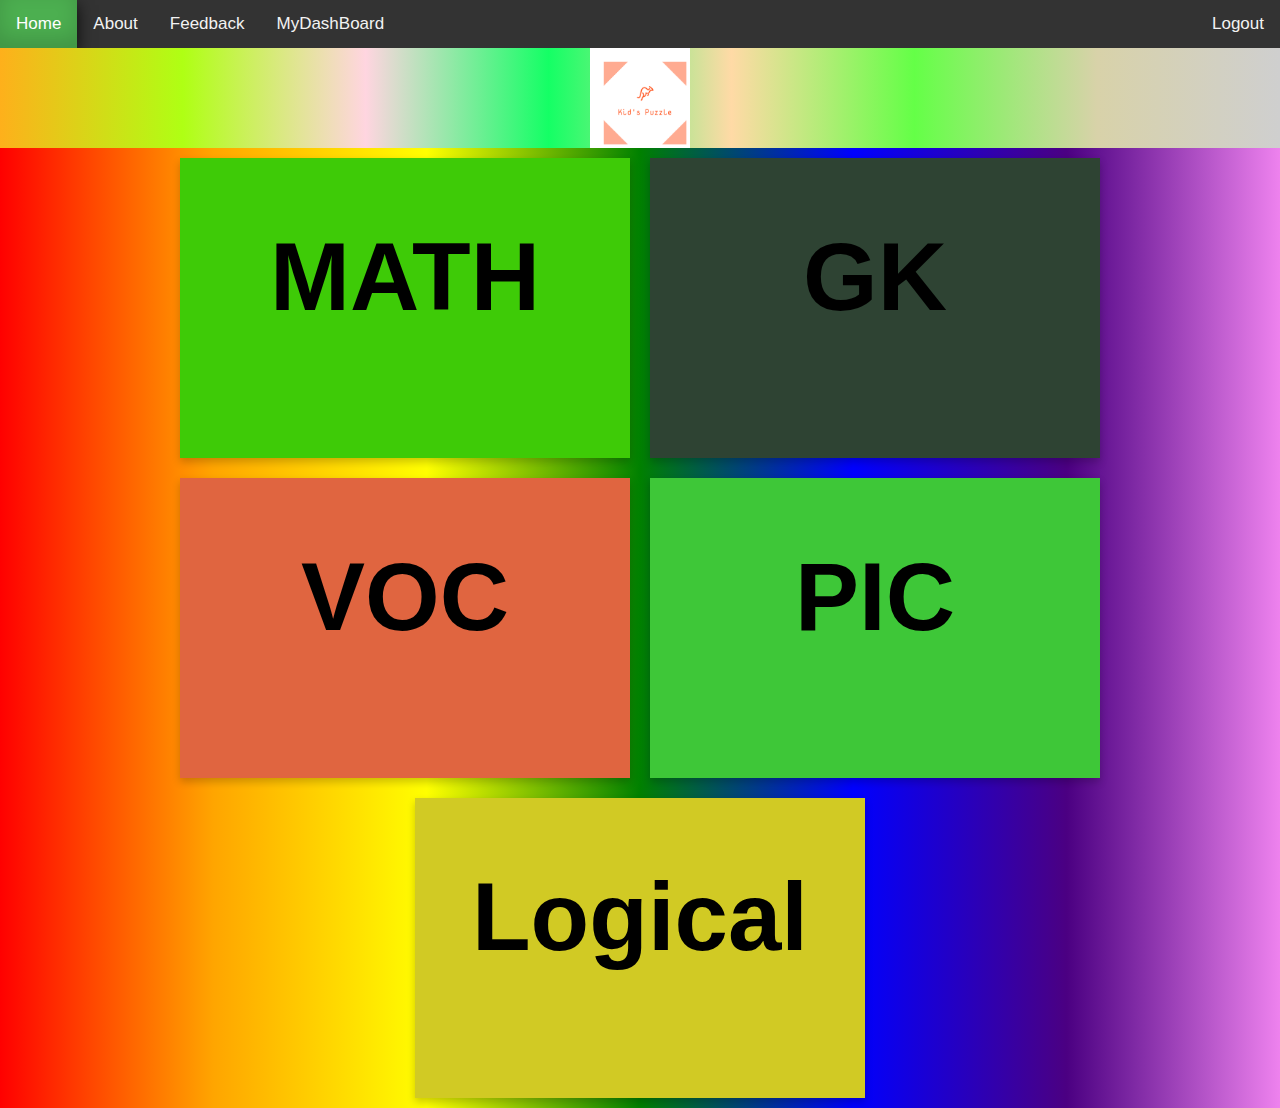
<file: index.html>
<!DOCTYPE html>
<html lang="en">
  <head>
    <title>App</title>
    <link rel="stylesheet" type="text/css" href="style.css">
  </head>
  <body>
    <header>
      <div class="topnav">
        <a class="active" href="index.html">Home</a></li>
        <a href="about.html">About</a>
        <a href="feedback.html">Feedback</a>
        <a href="mydashboard.html">MyDashBoard</a>
        <div class="topnav-right">
          <a href="logout.html">Logout</a>  
        </div>
      </div>
      <div class="logoback"><a href="index.html"><div class="logo"></div></a></div>
    <header>
    <div class="container">
            <div class="card" id="div_id">
            <h1><a href="#math.html" class="link"><b>MATH</b></a></h1>
            </div>

            <div class="card">
            <h1><a href="#gk.html" class="link"><b>GK</b></a></h1>
            </div>


            <div class="card">
            <h1><a href="#voc.html" class="link"><b>VOC</b></a></h1>
            </div>

            <div class="card">
            <h1><a href="#pic.html" class="link"><b>PIC</b></a></h1>
            </div>


            <div class="card">
            <h1><a href="#logical.html" class="link"><b>Logical</b></a></h1>
            </div>
    </div>
    <script type="text/javascript" src="script.js"></script>
  </body>
</html>
</file>
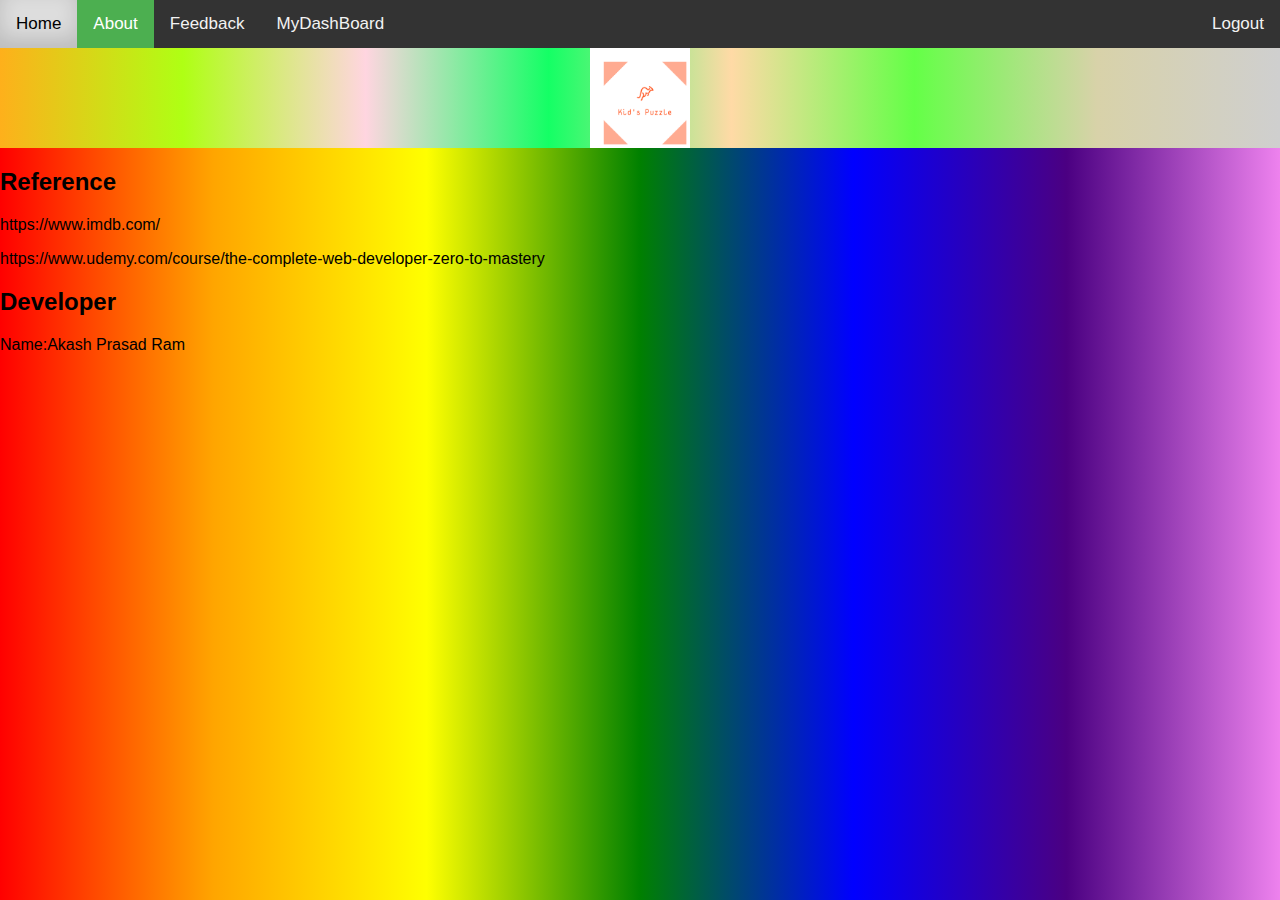
<file: about.html>
<!DOCTYPE html>
<html>
<head>
	<title></title>
	<link rel="stylesheet" type="text/css" href="style.css"> 
</head>
<body>
	<header>
		<div class="topnav">
			<a href="index.html">Home</a></li>
			<a class="active" href="about.html">About</a>
			<a href="feedback.html">Feedback</a>
			<a href="mydashboard.html">MyDashBoard</a>
			<div class="topnav-right">
				<a href="logout.html">Logout</a> 
			</div> 
		</div>
		<div class="logoback"><a href="index.html"><div class="logo"></div></a></div>
	</header>
	<section>
		<h2>Reference</h2>
		<p>https://www.imdb.com/</p>
		<p>https://www.udemy.com/course/the-complete-web-developer-zero-to-mastery</p>
		<h2>Developer</h2>
		<p>Name:Akash Prasad Ram</p>
	</section>
</body>
</html>
</file>
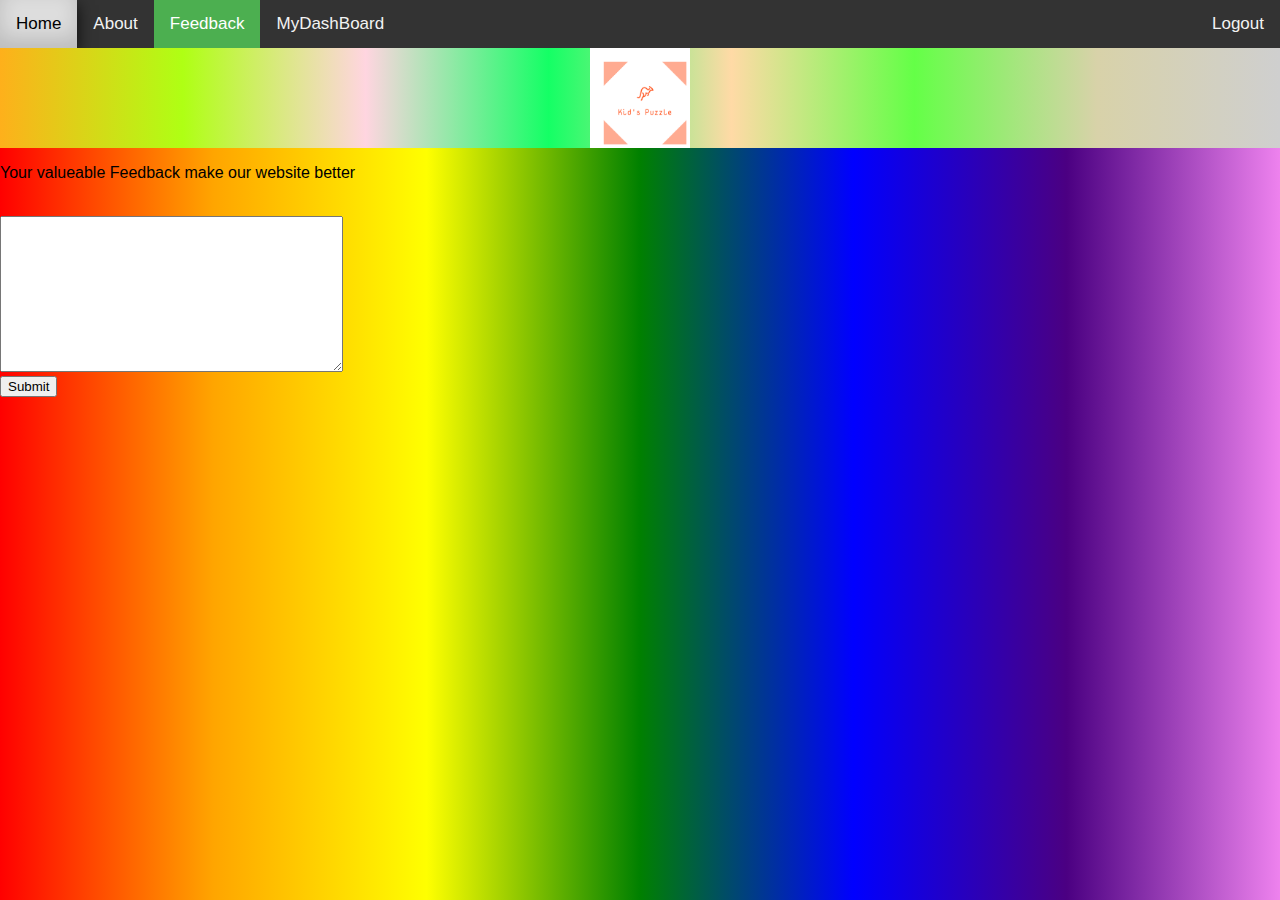
<file: feedback.html>
<!DOCTYPE html>
<html>
<head>
	<title>Feedback</title>
	<link rel="stylesheet" type="text/css" href="style.css">
	<!--<link href="https://fonts.googleapis.com/css?family=Handlee&display=swap" rel="stylesheet">-->
</head>
<body>
	<header>
		<div class="topnav">
			<a href="index.html">Home</a></li>
			<a href="about.html">About</a>
			<a class="active" href="feedback.html">Feedback</a>
			<a href="mydashboard.html">MyDashBoard</a>
			<div class="topnav-right">
				<a href="logout.html">Logout</a>  
			</div>
		</div>
		<div class="logoback"><a href="index.html"><div class="logo"></div></a></div>
	</header>
	<section>
		<p>Your valueable Feedback make our website better</p><br>
		<form>
			<textarea rows="10" cols="40"></textarea><br>
			<input type="submit" name="submit">
		</form>
	</section>
</body>
</html>
</file>
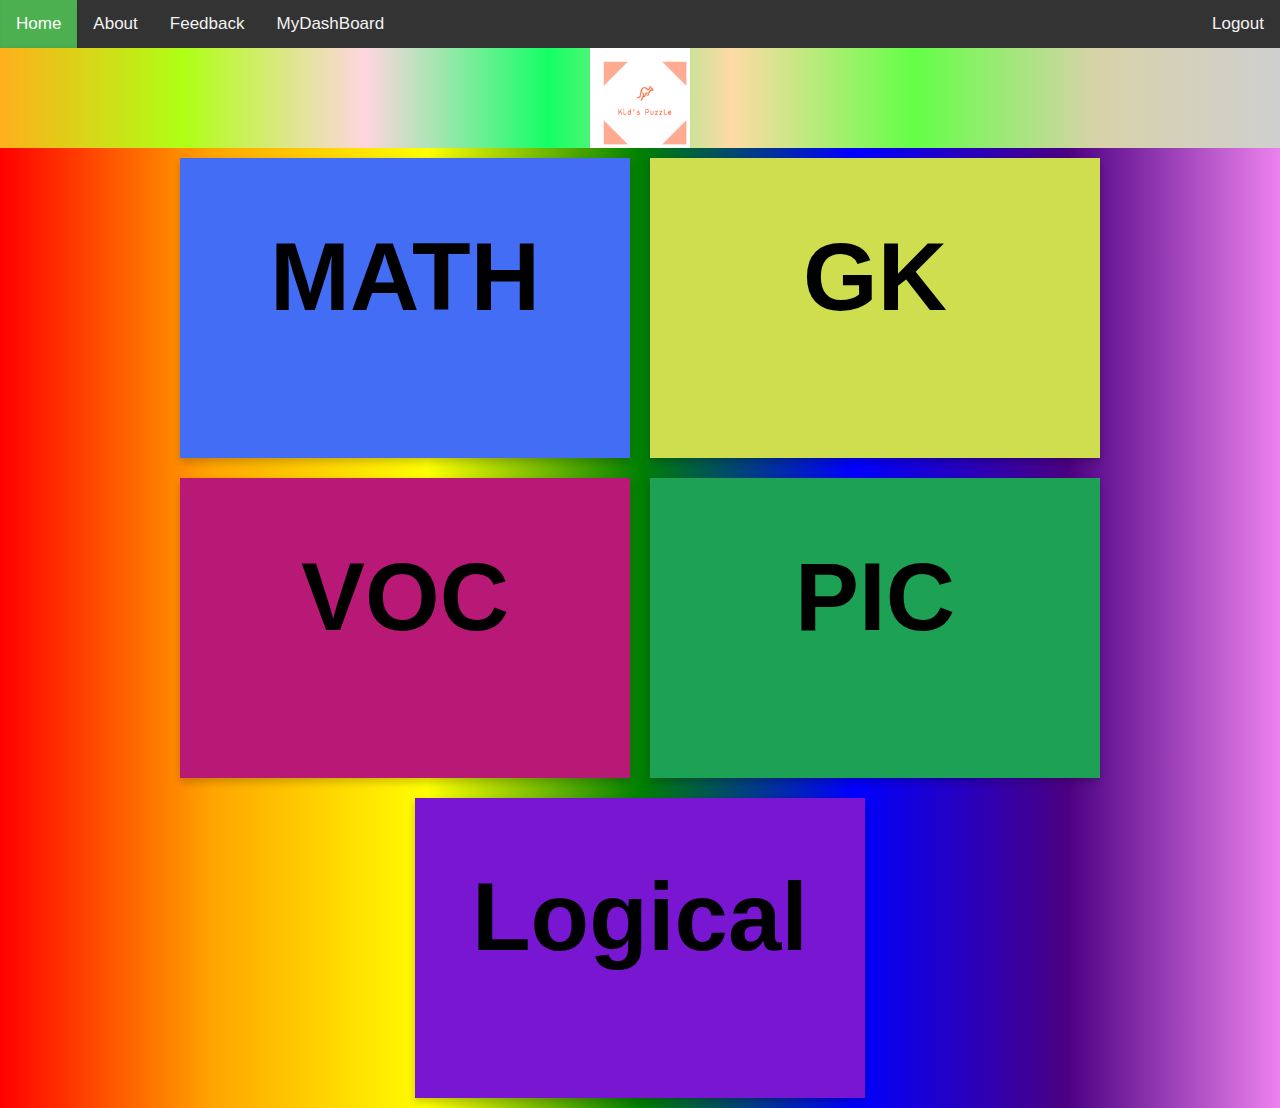
<file: logout.html>
<!DOCTYPE html>
<html>
<head>
	<title>Feedback</title>
	<link rel="stylesheet" type="text/css" href="style.css">
	<!--<link href="https://fonts.googleapis.com/css?family=Handlee&display=swap" rel="stylesheet">-->
</head>
<body>
	<header>
		<div class="topnav">
			<a href="index.html">Home</a></li>
			<a href="about.html">About</a>
			<a href="feedback.html">Feedback</a>
			<a href="mydashboard.html">MyDashBoard</a>
			<div class="topnav-right">
				<a class="active" href="logout.html">Logout</a>  
			</div>
		</div>
		<div class="logoback"><a href="index.html"><div class="logo"></div></a></div>
	</header>
	<section>
	</section>
	<script type="text/javascript" src="logout.js"></script>
</body>
</html>
</file>
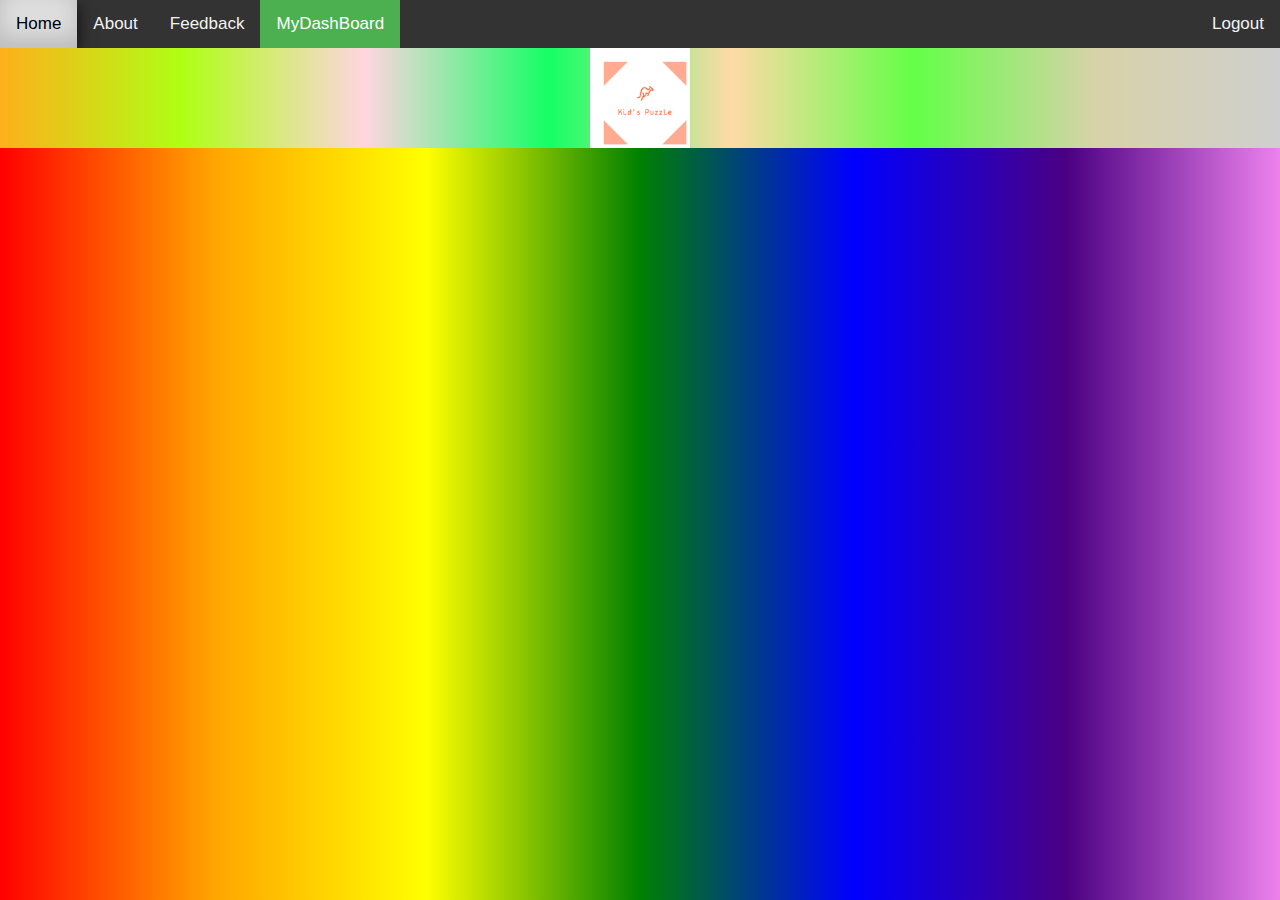
<file: mydashboard.html>
<!DOCTYPE html>
<html>
<head>
	<title>Feedback</title>
	<link rel="stylesheet" type="text/css" href="style.css">
	<!--<link href="https://fonts.googleapis.com/css?family=Handlee&display=swap" rel="stylesheet">-->
</head>
<body>
	<header>
		<div class="topnav">
			<a href="index.html">Home</a></li>
			<a href="about.html">About</a>
			<a href="feedback.html">Feedback</a>
			<a class="active" href="mydashboard.html">MyDashBoard</a>
			<div class="topnav-right">
				<a href="logout.html">Logout</a>  
			</div>
		</div>
		<div class="logoback"><a href="index.html"><div class="logo"></div></a></div>
	</header>
	<section>

	</section>
</body>
</html>
</file>
<file: style.css>
body,
html {
  font-family: 'Montserrat', sans-serif;
  margin:0px;
  background: linear-gradient(to right, red, orange, yellow, green, blue, indigo, violet);
} 
.logo
{
  display: block;
  width: 100px;
  height: 100px;
  margin-left: auto;
  margin-right: auto;
  background-size: auto 110px;
  background-image: url(logo.png);
  background-repeat: no-repeat;
  transition: all 0.3s linear;
}
.logo:hover
{
  transform:scale(0.9);
  box-shadow: 0 8px 16px 0 rgba(0,0,0,0.2);
}
.logoback
{
    background: linear-gradient(to right, #feb01b, #afff14, #ffd5e0, #14ff65, #ffdaa6, #64ff47, #d8d2a9, #cfcfcf);
}
/* Add a black background color to the top navigation */
.topnav {
    background-color: #333;
    overflow: hidden;
}

/* Style the links inside the navigation bar */
.topnav a {
  float: left;
  color: #f2f2f2;
  text-align: center;
  padding: 14px 16px;
  text-decoration: none;
  font-size: 17px;
  transition: all 0.3s linear;
}
/* Change the color of links on hover */
.topnav a:hover {
    background-color: #ddd;
    color: black;

    -webkit-box-shadow:rgba(0,0,0,0.8) 0px 5px 15px, inset rgba(0,0,0,0.15) 0px -10px 20px;
    -moz-box-shadow:rgba(0,0,0,0.8) 0px 5px 15px, inset rgba(0,0,0,0.15) 0px -10px 20px;
    -o-box-shadow:rgba(0,0,0,0.8) 0px 5px 15px, inset rgba(0,0,0,0.15) 0px -10px 20px;
    box-shadow:rgba(0,0,0,0.8) 0px 5px 15px, inset rgba(0,0,0,0.15) 0px -10px 20px;
}

/* Add a color to the active/current link */
.topnav a.active {
  background-color: #4CAF50;
  color: white;
}

/* Right-aligned section inside the top navigation */
.topnav-right {
  float: right;
}


.card {
  width:450px;
  height: 300px;
  margin:10px;
  font-size: 3em;
  text-align: center;
  box-shadow: 0 4px 8px 0 rgba(0,0,0,0.2);
  transition: all 0.3s linear;

}

/* On mouse-over, add a deeper shadow */
.card:hover {
  transform:scale(1.05);
  box-shadow: 0 8px 16px 0 rgba(0,0,0,0.2);
}

/* Add some padding inside the card container */
.container {
  display: flex;
  flex-wrap: wrap;
  justify-content: center;
  }
a.link
{
  text-decoration: none;
  transition: all 0.3s linear;
  color:black;
}
a.link:hover {
    color: red;
    transform:scale(1.1);
}

@media only screen and (max-width:600px){
  .topnav a{
    font-size: 12px;
    padding: 5px 5px;
  }
  .topnav-right 
  {
    float: none;
  }
  .card
  {
      width:300px;
      height: 200px;
      margin:10px;
      font-size: 2em;
      text-align: center;

  }
}
</file>
